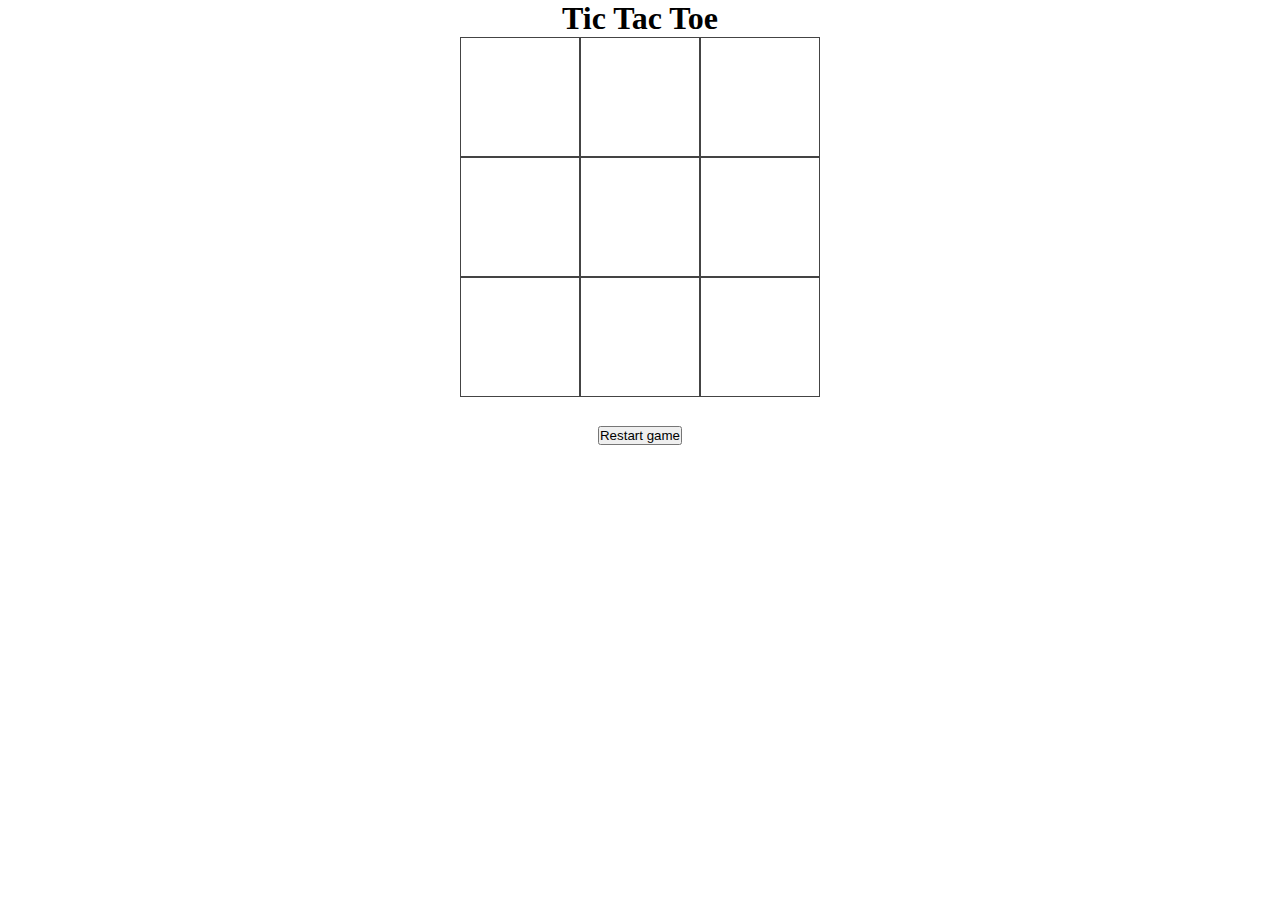
<file: index.html>
<!DOCTYPE html>
<html lang="en">
<head>
    <meta charset="UTF-8">
    <meta http-equiv="X-UA-Compatible" content="IE=edge">
    <meta name="viewport" content="width=device-width, initial-scale=1.0">
    <link rel="stylesheet" href="style.css">
    <title>Tic Tak Toe</title>
</head>
<body>
    <section class="game">
        <h1 class="game__title">Tic Tac Toe</h1>
        <div class="game__grid">
            <div data-cell-index="0" class="game__cell"></div>
            <div data-cell-index="1" class="game__cell"></div>
            <div data-cell-index="2" class="game__cell"></div>
            <div data-cell-index="3" class="game__cell"></div>
            <div data-cell-index="4" class="game__cell"></div>
            <div data-cell-index="5" class="game__cell"></div>
            <div data-cell-index="6" class="game__cell"></div>
            <div data-cell-index="7" class="game__cell"></div>
            <div data-cell-index="8" class="game__cell"></div>
        </div>
        <div class="game__status"></div>
        <button class="game__restart">Restart game</button>
    </section>

    <script src="index.js"></script>
</body>
</html>
</file>
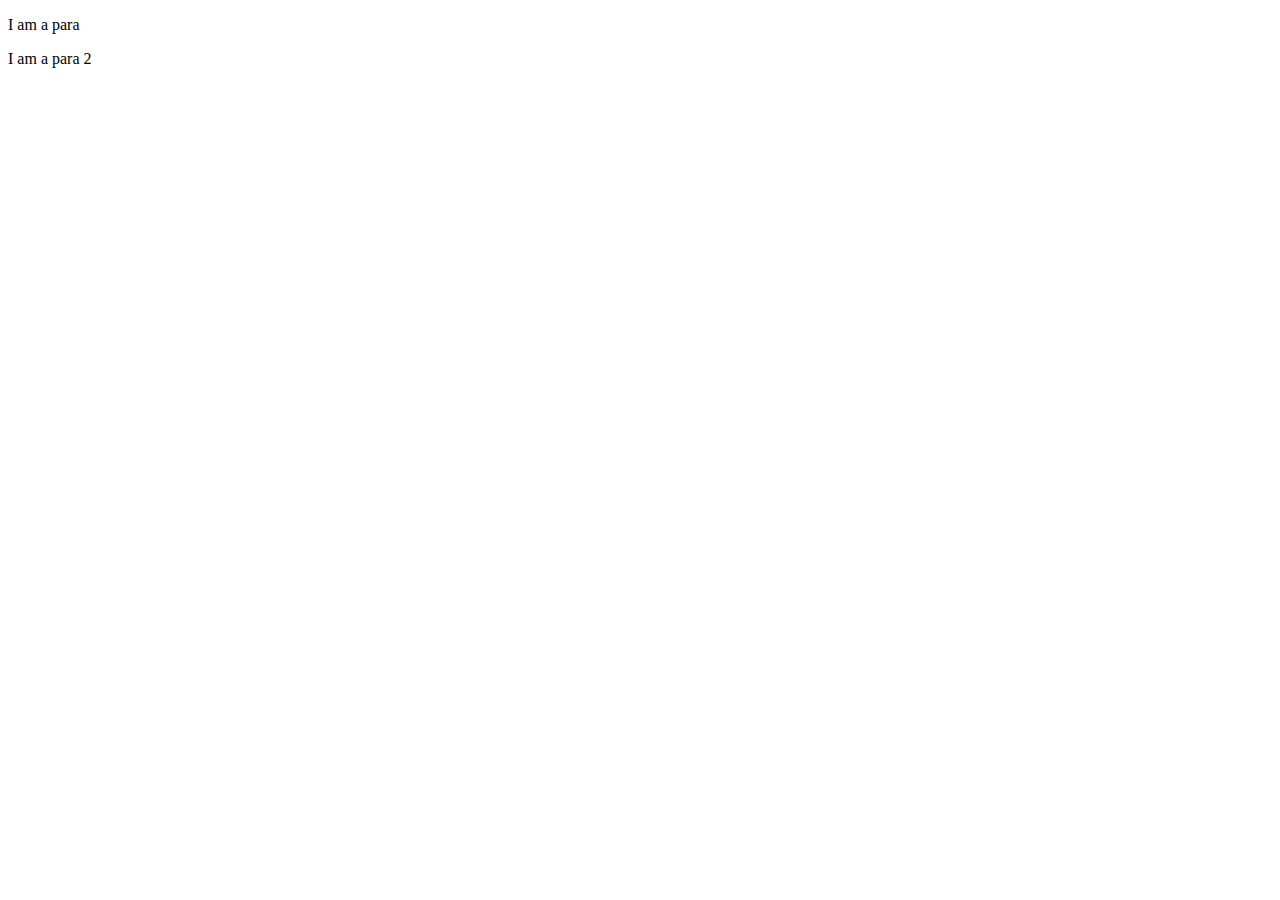
<file: 09-dom.html>
<!DOCTYPE html>
<html lang="en">
<head>
    <meta charset="UTF-8">
    <meta http-equiv="X-UA-Compatible" content="IE=edge">
    <meta name="viewport" content="width=device-width, initial-scale=1.0">
    <title>Working with the DOM</title>
</head>
<body>
    <p id="para-1" class="para">
        I am a para
    </p>

    <p id="para-2" class="para">
        I am a para 2
    </p>

    <script>
        // DOM - Document Object Model (a tree of objects called Nodes)
        // querySelector() gets the first element that matches
        const p =  document.querySelector( 'p' );
        console.log( p );
        //console.dir( para1 );

        

        const class1 = document.querySelector( '.class' );
        console.log( class1 );

        // a list of objects ( a list of DOM nodes )
        const paragraphs = document.querySelectorAll( '.para');
        console.dir( paragraphs );

        setTimeout(
            function() {
                p.textContent = 'I am new text for para1';
            },
            5000 // 5000 ms -> 5 seconds
        )

        const id =document.querySelector( '#para-2' );
        console.log( id );
        
        // Hey Browser! when para 2 is clicked call the function
        id.addEventListener( 'click', function() {
            console.log( 'function executed');
        });
        
    </script>
</body>
</html>
</file>
<file: style.css>
*{
    margin: 0;
    padding: 0;
}

.game {
    text-align: center;
}

.game__grid {
    display: grid;
    grid-template-rows: repeat( 3, 120px );
    grid-template-columns: repeat( 3, 120px );
    justify-content: center;
}

.game__cell {
    border: 1px solid #444;
    line-height: 120px;
}
.game__status,
.game__restart {
    margin: 1em 0;
}
</file>
